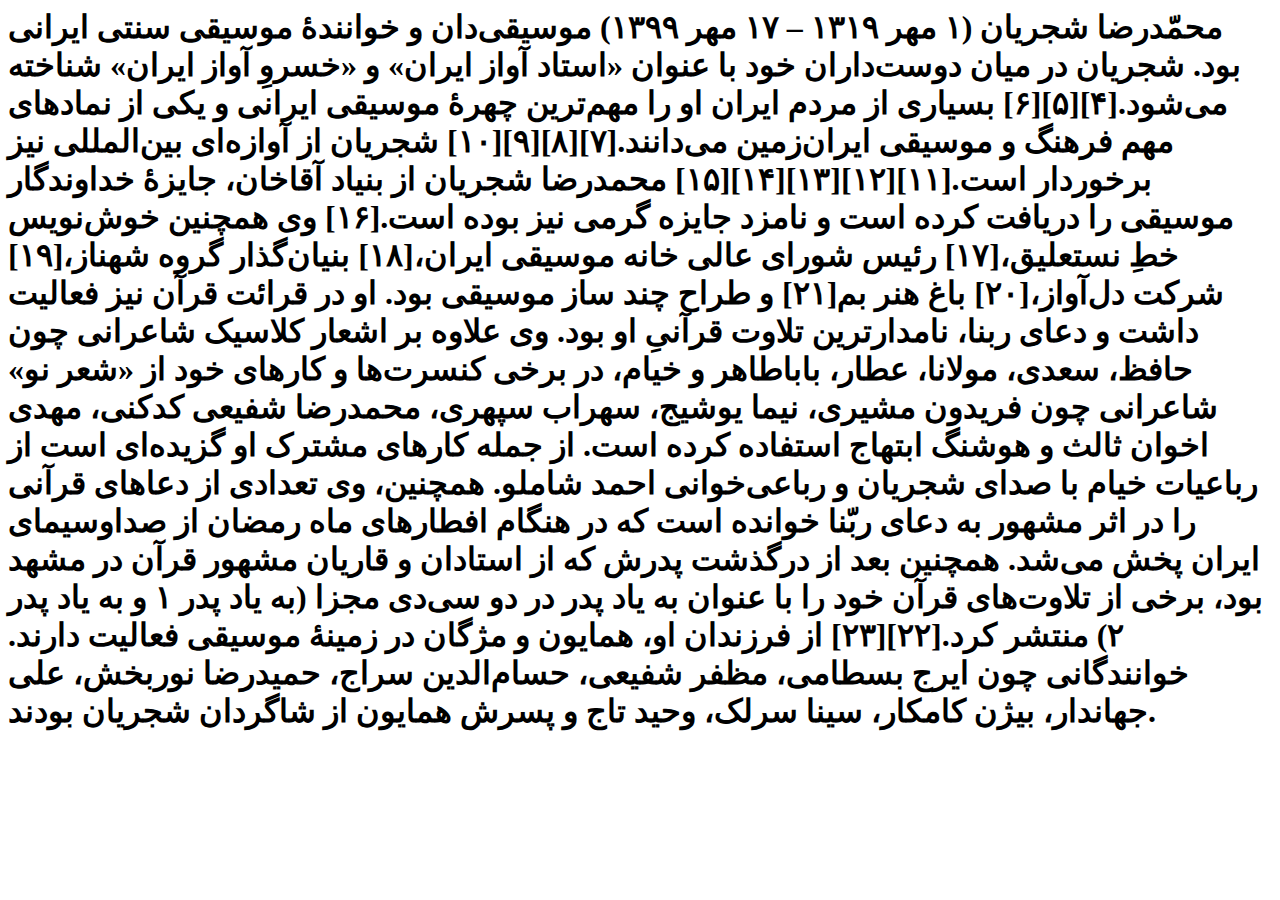
<file: sha page.html>
<html  lang="fa">

<head>

</head>


<body>

<h1>محمّدرضا شجریان (۱ مهر ۱۳۱۹ – ۱۷ مهر ۱۳۹۹) موسیقی‌دان و خوانندهٔ موسیقی سنتی ایرانی بود. شجریان در میان دوست‌داران خود با عنوان «استاد آواز ایران» و «خسروِ آواز ایران» شناخته می‌شود.[۴][۵][۶] بسیاری از مردم ایران او را مهم‌ترین چهرهٔ موسیقی ایرانی و یکی از نمادهای مهم فرهنگ و موسیقی ایران‌زمین می‌دانند.[۷][۸][۹][۱۰] شجریان از آوازه‌ای بین‌المللی نیز برخوردار است.[۱۱][۱۲][۱۳][۱۴][۱۵]
  محمدرضا شجریان از بنیاد آقاخان، جایزهٔ خداوندگار موسیقی را دریافت کرده است و نامزد جایزه گرمی نیز بوده است.[۱۶]

وی همچنین خوش‌نویس خطِ نستعلیق،[۱۷] رئیس شورای عالی خانه موسیقی ایران،[۱۸] بنیان‌گذار گروه شهناز،[۱۹] شرکت دل‌آواز،[۲۰]
  باغ هنر بم[۲۱] و طراح چند ساز موسیقی بود. او در قرائت قرآن نیز فعالیت داشت و دعای ربنا، نامدارترین تلاوت قرآنیِ او بود.

وی علاوه بر اشعار کلاسیک شاعرانی چون حافظ، سعدی، 
  مولانا، عطار، باباطاهر و خیام، در برخی کنسرت‌ها و کارهای خود از «شعر نو» شاعرانی چون فریدون مشیری، نیما یوشیج، سهراب سپهری،
  محمدرضا شفیعی کدکنی، مهدی اخوان ثالث و هوشنگ ابتهاج استفاده کرده است. از جمله کارهای مشترک او گزیده‌ای است از رباعیات خیام
  با صدای شجریان و رباعی‌خوانی احمد شاملو. همچنین، وی تعدادی از دعاهای قرآنی را در اثر مشهور به دعای ربّنا خوانده است که در هنگام
  افطارهای ماه رمضان از صداوسیمای ایران پخش می‌شد. همچنین بعد از درگذشت پدرش که از استادان و قاریان مشهور قرآن در مشهد بود،
  برخی از تلاوت‌های قرآن خود را با عنوان به یاد پدر در دو سی‌دی مجزا (به یاد پدر ۱ و به یاد پدر ۲) منتشر کرد.[۲۲][۲۳]

از فرزندان او، همایون و مژگان در زمینهٔ موسیقی فعالیت دارند. خوانندگانی چون ایرج بسطامی، مظفر شفیعی،
  حسام‌الدین سراج، حمیدرضا نوربخش، علی جهاندار، بیژن کامکار، سینا سرلک، وحید تاج و پسرش همایون از شاگردان شجریان بودند.</h1>
</body>



<html>
</file>
